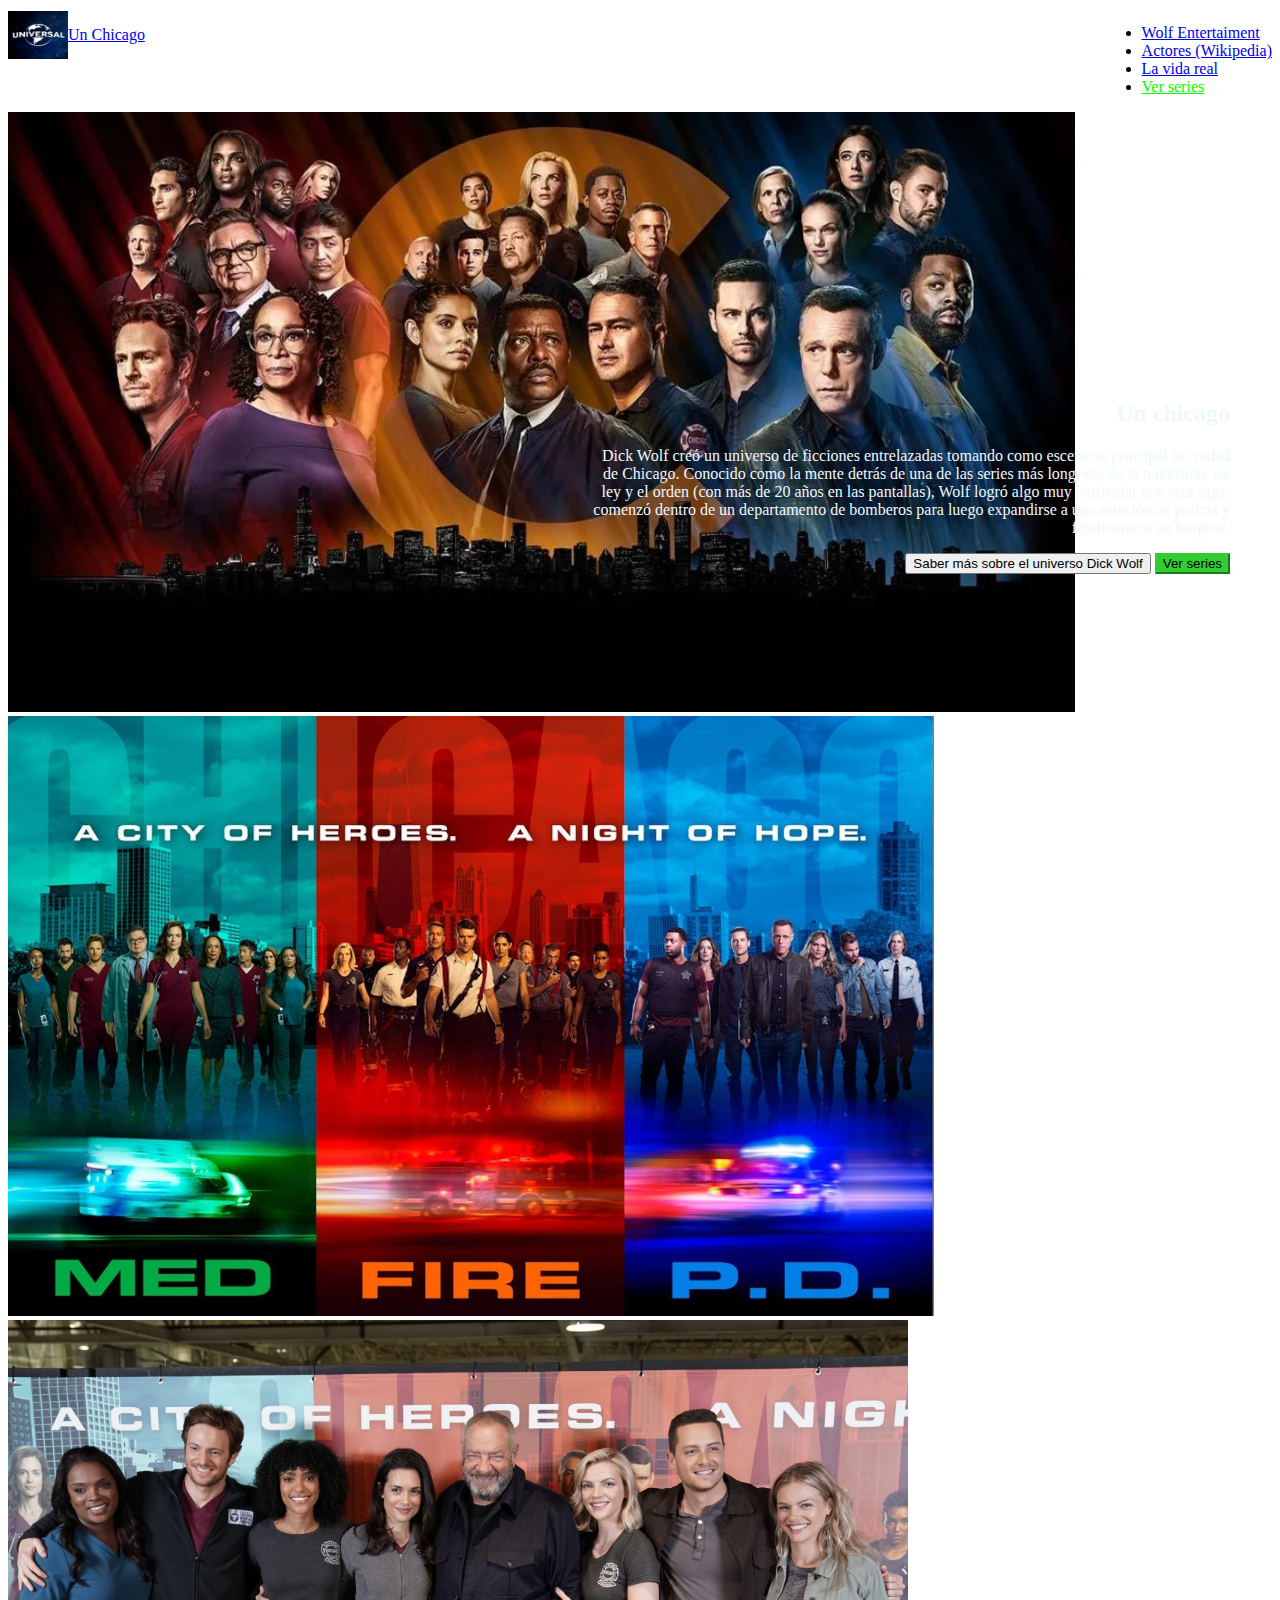
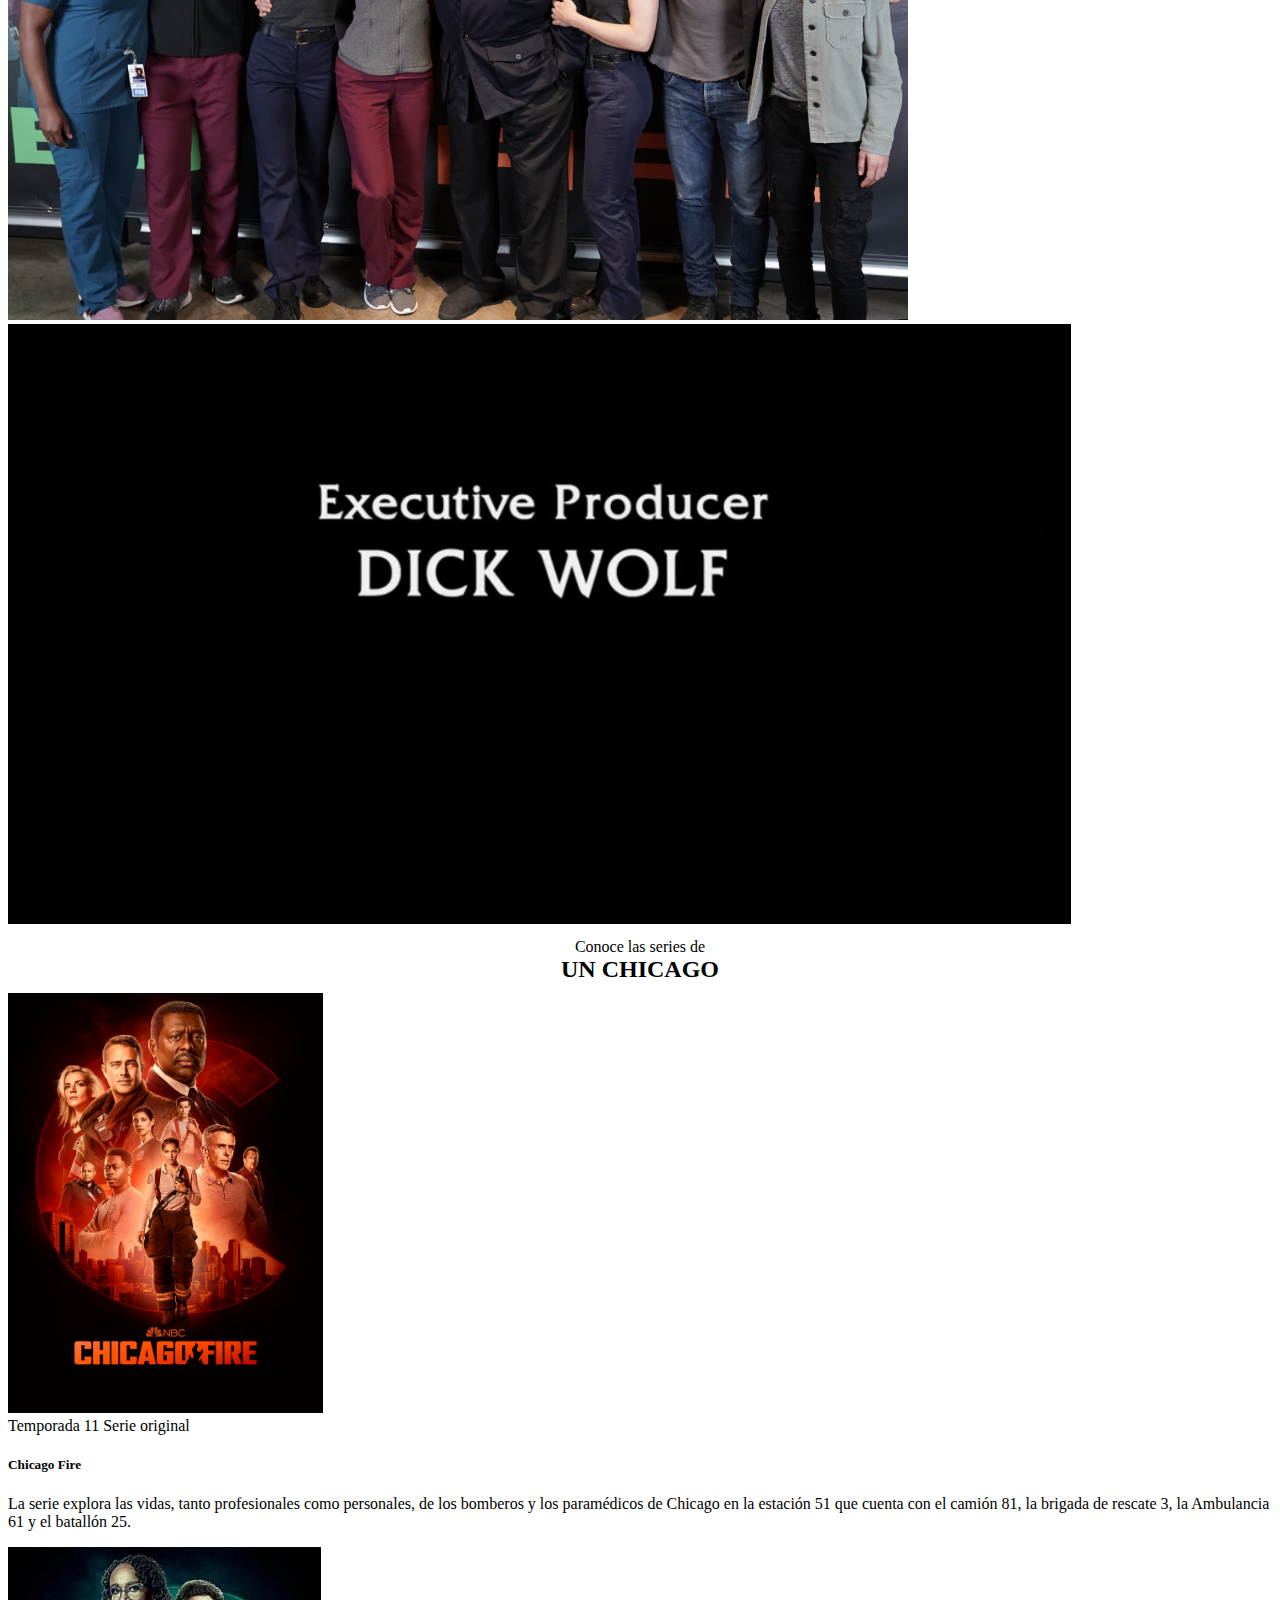
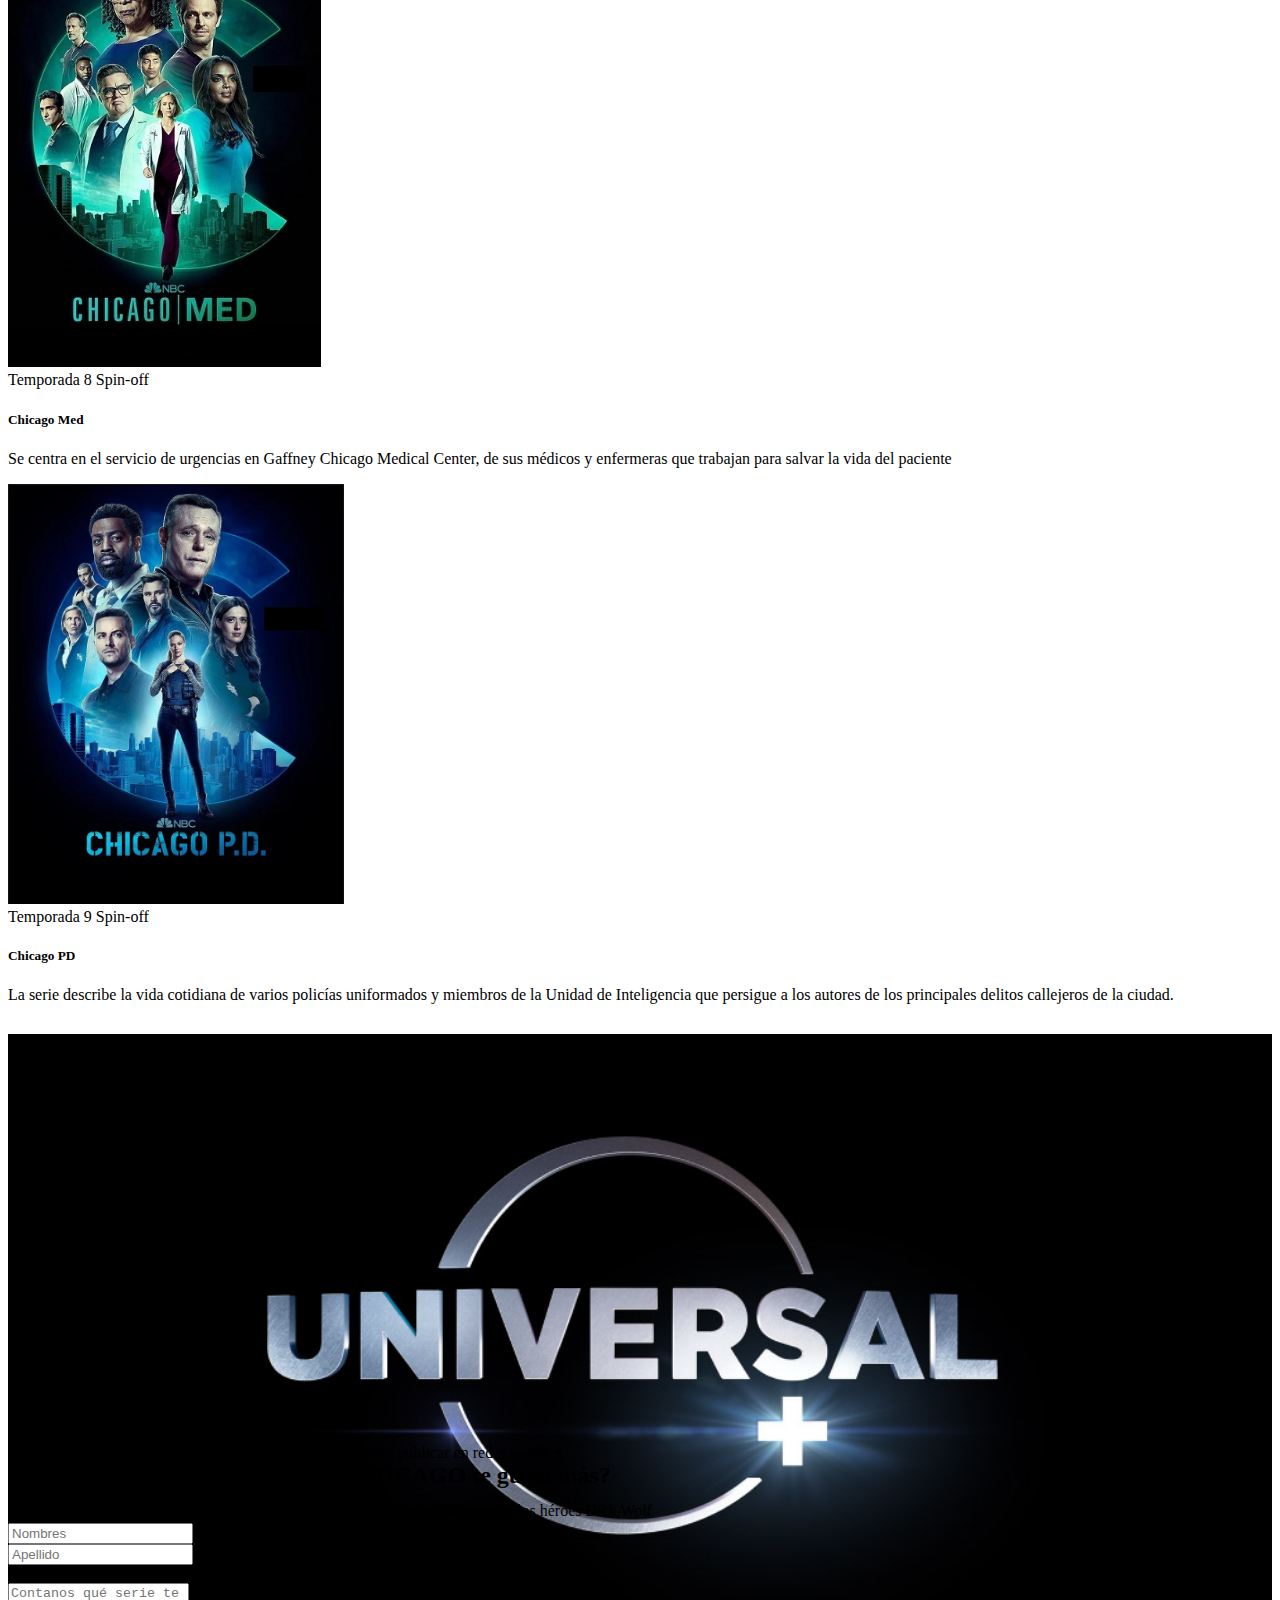
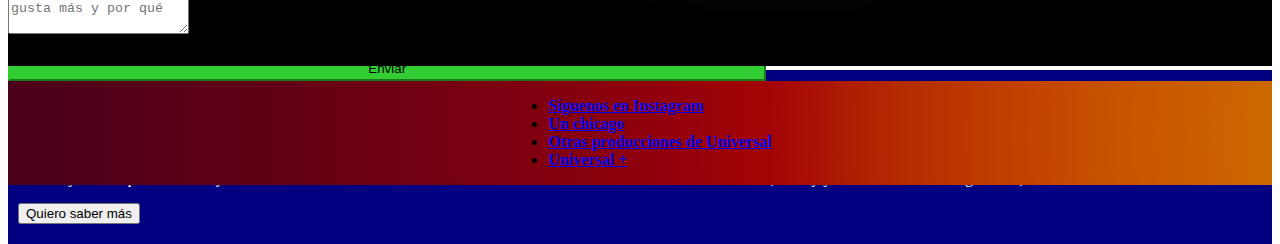
<file: index.html>
<!doctype html>
<html lang="es">
  <head>
    <meta charset="utf-8">
    <meta name="viewport" content="width=device-width, initial-scale=1">
    <title>TP FrontEnd</title>
    <link href="https://cdn.jsdelivr.net/npm/bootstrap@5.2.1/dist/css/bootstrap.min.css" rel="stylesheet" integrity="sha384-iYQeCzEYFbKjA/T2uDLTpkwGzCiq6soy8tYaI1GyVh/UjpbCx/TYkiZhlZB6+fzT" crossorigin="anonymous">
    <link rel="stylesheet" href="estiloTP1.css">
  </head>

<body>
  <script src="https://cdn.jsdelivr.net/npm/bootstrap@5.2.1/dist/js/bootstrap.bundle.min.js" integrity="sha384-u1OknCvxWvY5kfmNBILK2hRnQC3Pr17a+RTT6rIHI7NnikvbZlHgTPOOmMi466C8" crossorigin="anonymous"></script>
  <header>
   <nav class="navbar navbar-expand-lg navbar-dark bg-dark cabeza">
    <div class="container-fluid cabeza">
      <a class="navbar-brand logo" href="index.html">
        <img src="logo universal.png" alt="logo universal" width="60" height="48" class="d-inline-block align-text-top">
       <p class="logo">Un Chicago</p>
      </a>
      
      <div class="izq1" id="navbarText">
        <ul class="navbar-nav me-auto mb-2 mb-lg-0">
          <li class="nav-item">
            <a class="nav-link active" aria-current="page" href="https://wolfentertainment.com/television/current/nightwatch/">Wolf Entertaiment</a>
          </li>
          <li class="nav-item">
            <a class="nav-link active" aria-current="page" href="https://es.wikipedia.org/wiki/Chicago_Fire_(serie_de_televisi%C3%B3n)#Personajes">Actores (Wikipedia)</a>
          </li>
          <li class="nav-item">
            <a class="nav-link active" aria-current="page" href="https://www.chicago.gov/city/en.html">La vida real</a>
          </li>
          <li class="nav-item">
            <a class="nav-link ver" href="http://localhost/tp_integrador_php/index.php">Ver series</a>
          </li>
        </ul>
      </div>
    </div>
    </nav>
    <div id="carouselExampleSlidesOnly" class="carousel slide" data-bs-ride="carousel">
      <div class="carousel-inner">
        <div class="carousel-item active">
          <img src="C1.webp" class="d-block w-100 carr" alt="un chicago">
        </div>
        <div class="carousel-item">
          <img src="C2.png" alt="chicago med fire y pd" class="d-block w-100 carr">
        </div>
        <div class="carousel-item">
          <img src="C3.webp" alt="actores con Dick Wolf" class="d-block w-100 carr"">
        </div>
        <div class="carousel-item">
          <img src="C4.jpg" alt="Productor ejecutivo, Dick Wolf" class="d-block w-100 carr">
        </div>
      </div>    
    </div>
    <div class="container cabecera">
      <h2>Un chicago</h2>
      <p>
        Dick Wolf creó un universo de ficciones entrelazadas tomando como escenario principal la ciudad de Chicago. Conocido como la mente detrás de una de las series más longevas de la televisión, La ley y el orden (con más de 20 años en las pantallas), Wolf logró algo muy particular con esta saga: comenzó dentro de un departamento de bomberos para luego expandirse a una estación de policía y finalmente a un hospital.
      </p>
      <a href="https://wolfentertainment.com/television/current/nightwatch/"><button type="button" class="btn btn-outline-light">Saber más sobre el universo Dick Wolf</button></a>
      <a href="http://localhost/tp_integrador_php/index.php"><button type="button" class="btn btn-success vs">Ver series</button></a>
    </div>
  </header>
  <main>
    <div class="container titulo">
      <p class="chicagoo">
        Conoce las series de 
      </p>
      <p class="chicago">
        <strong>UN CHICAGO</strong> 
      </p>
    </div>
    <div class="container tress">
      <div class="row row-cols-1 row-cols-md-3 g-4">
        <div class="col">
          <div class="card h-100">
            <img src="CF.jpg" class="card-img-top series" alt="Chicago Fire">
            <div class="card-body">
              <span class="badge text-bg-dark">Temporada 11</span>
              <span class="badge text-bg-info">Serie original</span>
              <h5 class="card-title">Chicago Fire</h5>
              <p class="card-text">La serie explora las vidas, tanto profesionales como personales, de los bomberos y los paramédicos de Chicago en la estación 51 que cuenta con el camión 81, la brigada de rescate 3, la Ambulancia 61 y el batallón 25.</p>
            </div>
          </div>
        </div>
        <div class="col">
          <div class="card h-100">
            <img src="CM.png" class="card-img-top series" alt="Chicago Med">
            <div class="card-body">
              <span class="badge text-bg-dark">Temporada 8</span>
              <span class="badge text-bg-warning">Spin-off</span>
              <h5 class="card-title">Chicago Med</h5>
              <p class="card-text">Se centra en el servicio de urgencias en Gaffney Chicago Medical Center, de sus médicos y enfermeras que trabajan para salvar la vida del paciente</p>
            </div>
          </div>
        </div>
        <div class="col">
          <div class="card h-100">
            <img src="CPD.png" class="card-img-top series" alt="Chicag PD">
            <div class="card-body">
              <span class="badge text-bg-dark">Temporada 9</span>
              <span class="badge text-bg-warning">Spin-off</span>
              <h5 class="card-title">Chicago PD</h5>
              <p class="card-text">La serie describe la vida cotidiana de varios policías uniformados y miembros de la Unidad de Inteligencia que persigue a los autores de los principales delitos callejeros de la ciudad.</p>
            </div>
          </div>
        </div>
      </div>
    </div>
    <section class="row uplusss">
      <article class="col-6 upluss">
        <img src="u+.jpg" alt="universal plus uplus" width="100%" height="100%">
      </article>
      <article class="col-6 uplus">
       <h4> UNIVERSAL +</h4>
       <p> Con Universal + accedé a 5 señales premium HD con la mejor programación de estudios Universal. El pack también incluye acceso a la plataforma de streaming de Universal + para disfrutar cuándo y dónde quieras del mejor contenido On Demand. Podrás encontrar todo el universo de los héroes Dick Wolf (La Ley y el Orden - Un Chicago - FBI)</p>
       <a href="https://www.universalplus.com/"><button type="button" class="btn btn-outline-light">Quiero saber más</button></a> 
      </article>
    </section>
  </main>
  <div class="container formu">
    <div class="container titulo">
      <p class="chicagoo">
     Dejanos un comentario para publicar en redes sociales
      </p>
      <p class="chicago">
        <strong>¿Qué serie de UN CHICAGO te gusta más?</strong> 
      </p>
    </div>
    <form action="mailto:bvallejo@gra.utn.edu.ar">
      <div class="mb-3">
        <label for="exampleFormControlTextarea1" class="form-label logo">Tu también puedes formar <span class="comu"> parte de la comunidad </span>  Universal y los héroes Dick Wolf</label>
        <div class="row">
          <div class="col">
            <input type="text" class="form-control" placeholder="Nombres" aria-label="First name">
          </div>
          <div class="col">
            <input type="text" class="form-control" placeholder="Apellido" aria-label="Last name">
          </div>
      </div>
      <br>
      <div class="mb-3">
        <textarea class="form-control" id="exampleFormControlTextarea1" rows="3" placeholder="Contanos qué serie te gusta más y por qué"></textarea>
      </div>
      <div id="emailHelp" class="form-text">No olvides decirnos desde qué parte del mundo disfrutas las series de Dick Wolf</div>
      <button type="submit" class="btn btn-primary vs cabeza logo">Enviar</button>
    </form>
  </div>
</div>
<footer class="final">
  <nav class="navbar navbar-expand-lg bg-light navbar-dark final">
        <ul class="navbar-nav">
            <li class="nav-item">
              <a class="nav-link active" aria-current="page" href="https://www.instagram.com/universaltvla/?hl=es">Síguenos en Instagram</a>
            </li>
            <li class="nav-item">
              <a class="nav-link active" aria-current="page" href="index.html">Un chicago</a>
            </li>
            <li class="nav-item">
              <a class="nav-link active" aria-current="page" href="https://www.universalplus.com/canales">Otras producciones de Universal</a>
            </li>
            <li class="nav-item">
              <a class="nav-link active" aria-current="page" href="https://www.universalplus.com/">Universal +</a>
            </li>
        </ul>
  </nav>
</footer>
</body>
</html>
</file>
<file: estiloTP1.css>
#logo{
    border-radius: 20px;
    width: 20%;
}
.cabeza{
    display: flex;
    justify-content: space-between;
    width: 100%;
}
.izq1{
 
    align-items: flex-end !important;


}
.logo{
    display: flex !important;
    align-items: center !important;
    align-content: center !important;
  justify-content: center !important;
  vertical-align: middle !important;
  margin: 0;
  height: fit-content;
  padding-top: 3px;
  padding-bottom: 3px;
  padding-left: 0px;
  padding-right: 0px;
}
.ver{
    color: lime !important;
}
.carr{
   height: 600px !important; 

}
.series {
    height: 420px !important;
}
.titulo{
    text-align: center !important;
    padding: 0 !important;
    margin-bottom: 10px;
    margin-top: 10px;
}
.cabecera{
    position: absolute;
    text-align: right;
    color: aliceblue;
    top: 380px;
    width: 50%;
    right: 50px;
}
.chicagoo{
    margin: 0 !important;
}
.chicago{
    font-size:x-large;
    margin: 0 !important;
}
.vs{
    background-color:limegreen !important;
    border-color: limegreen;
}
.tress{
margin-bottom: 30px;
}
.uplusss{
width: 100% !important;
margin: 0;
height: 400px;
}
.upluss{
    padding: 0;
}
.uplus{
color: azure;
background-color: navy;
padding: 20px 10px 20px 10px;
}
.formu{
width: 60%;
}
.final{
    background-image: radial-gradient(circle at 120.71% 50%, #c38800 0, #ca7b00 8.33%, #cc6a00 16.67%, #ca5800 25%, #c24300 33.33%, #b52b00 41.67%, #a30505 50%, #8f000c 58.33%, #7e0010 66.67%, #6e0013 75%, #600015 83.33%, #550018 91.67%, #4b001c 100%) !important;
    width: 100%;
    display: flex;
    justify-content: center;
    font-weight: bold;
}
.comu{
    margin-right: 3px;
    margin-left: 3px;
    text-decoration: underline;
    text-decoration-style: dotted;
}
#ms3{
    border-width: 3px;
    border-color: #cc6a00;
    margin-left: 3px;
    margin-right: 3px;
    border-style: solid;
    background-color: brown;
    border-radius: 6px;
    color: whitesmoke;
    text-align: center;
}
#ms6{
    border-width: 3px;
    border-color: dodgerblue;
    margin-left: 3px;
    margin-right: 3px;
    border-style: solid;
    background-color: blue;
    border-radius: 6px;
    color: whitesmoke;
    text-align: center;
}
#ms12{
    border-width: 3px;
    border-color: springgreen;
    margin-left: 3px;
    margin-right: 3px;
    border-style: solid;
    background-color: green;
    border-radius: 6px;
    color: whitesmoke;
    text-align: center;
}
#planes{
    flex-flow: nowrap;
    border-radius: 0px !important;
}
.mss{
    color: whitesmoke;
}
</file>
